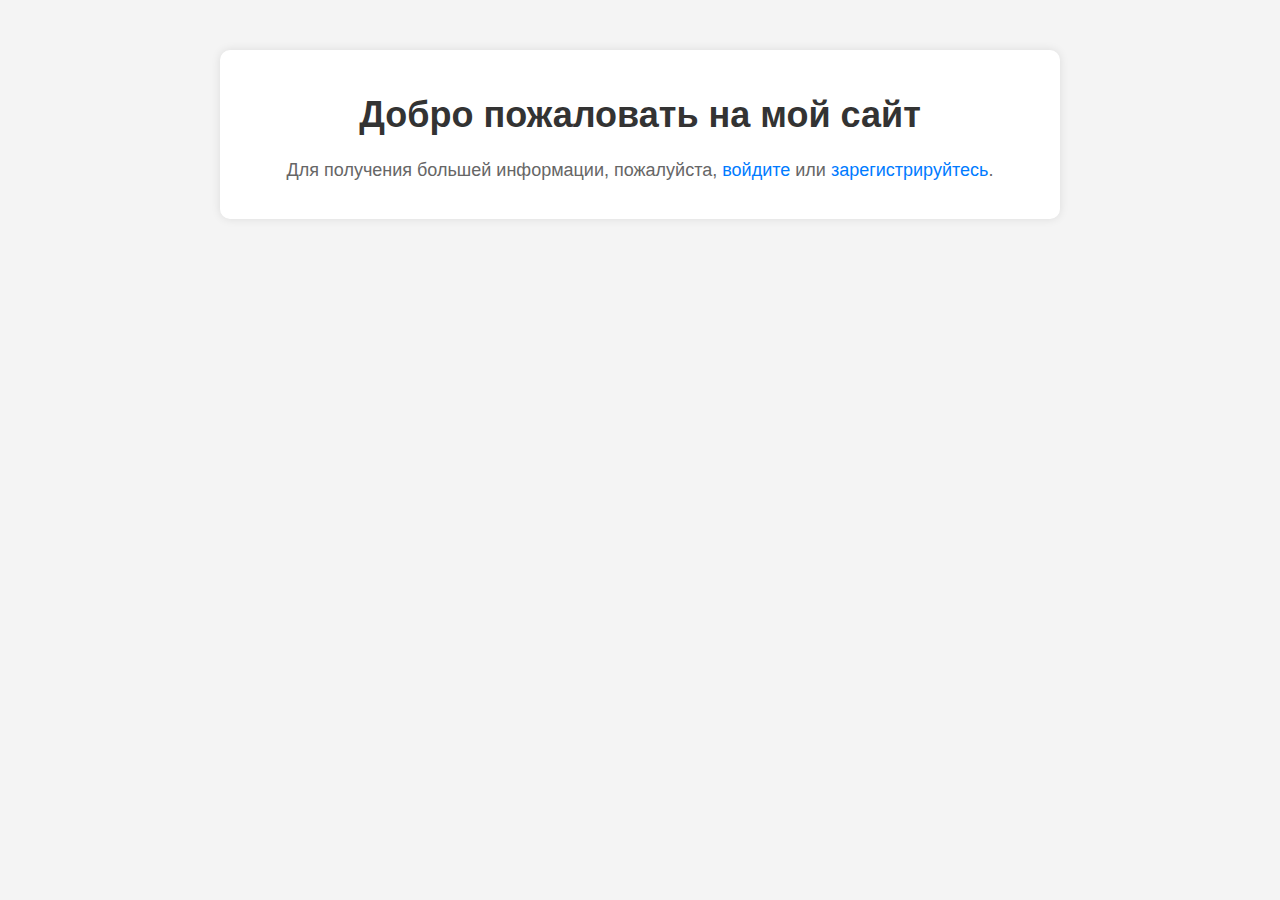
<file: index.html>
<!DOCTYPE html>
<html lang="en">
  <head>
    <meta charset="UTF-8">
    <meta name="viewport" content="width=device-width, initial-scale=1.0">
    <title>Мой сайт</title>
    <link rel="stylesheet" href="index.css">
  </head>
  <body>

    <div class="container">
      <h1>Добро пожаловать на мой сайт</h1>
      <p>Для получения большей информации, пожалуйста, <a href="log.php">войдите</a> или <a href="reg.php">зарегистрируйтесь</a>.</p>
    </div>

  </body>
</html>
</file>
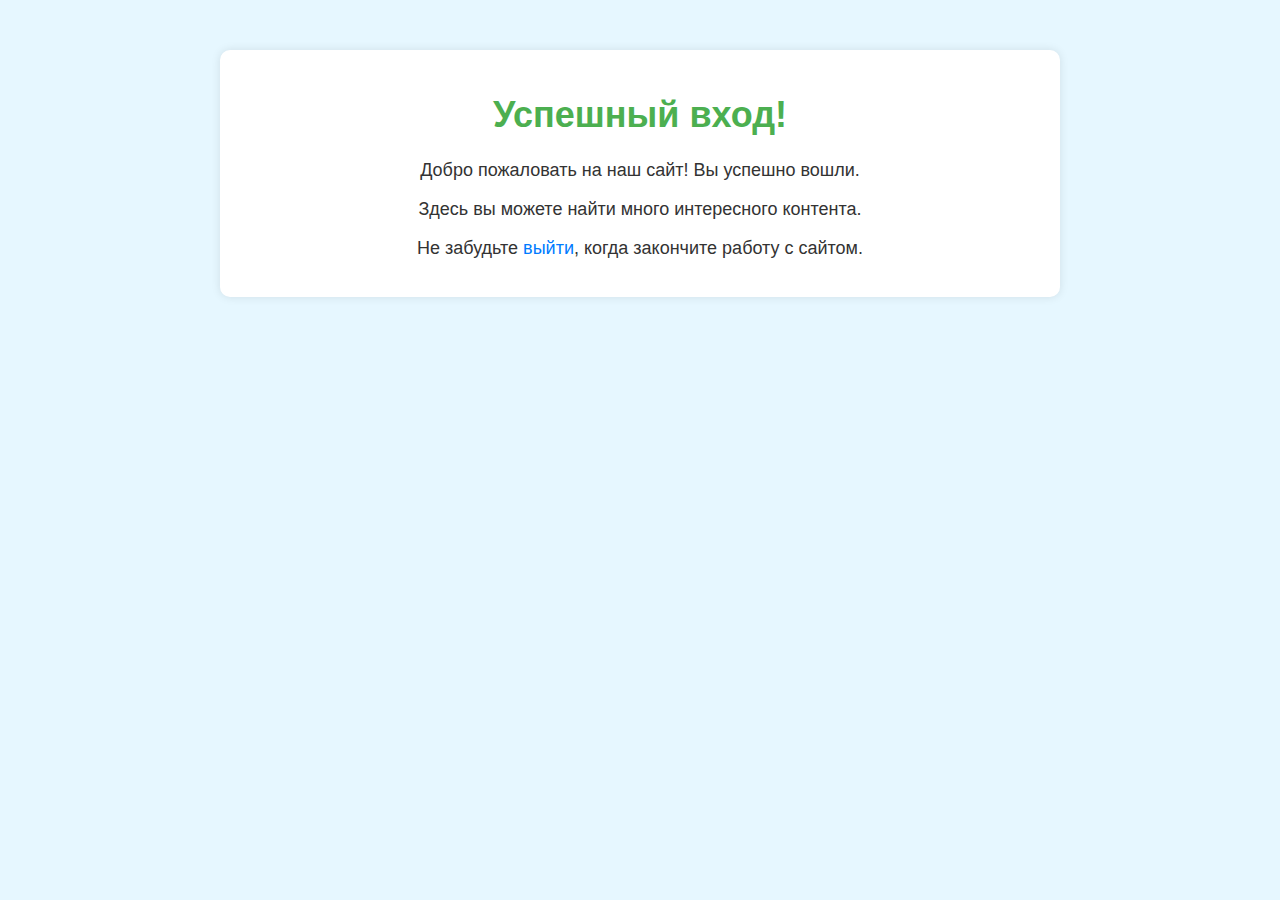
<file: sucs.html>
<!DOCTYPE html>
<html lang="en">
<head>
<meta charset="UTF-8">
<meta name="viewport" content="width=device-width, initial-scale=1.0">
<title>Успешный вход</title>
<link rel="stylesheet" href="sucs.css">
</head>
<body>

<div class="container">
  <h1>Успешный вход!</h1>
  <p>Добро пожаловать на наш сайт! Вы успешно вошли.</p>
  <p>Здесь вы можете найти много интересного контента.</p>
  <p>Не забудьте <a href="/index.html">выйти</a>, когда закончите работу с сайтом.</p>
</div>

</body>
</html>
</file>
<file: index.css>
body {
    font-family: Arial, sans-serif;
    margin: 0;
    padding: 0;
    background-color: #f4f4f4;
  }
  
  .container {
    max-width: 800px;
    margin: 50px auto;
    padding: 20px;
    background-color: #fff;
    border-radius: 10px;
    box-shadow: 0 0 10px rgba(0, 0, 0, 0.1);
  }
  
  h1 {
    font-size: 36px;
    color: #333;
    text-align: center;
  }
  
  p {
    font-size: 18px;
    color: #666;
    text-align: center;
  }
  
  a {
    color: #007bff;
    text-decoration: none;
  }
  
  a:hover {
    text-decoration: underline;
  }
</file>
<file: sucs.css>
body {
    font-family: Arial, sans-serif;
    margin: 0;
    padding: 0;
    background-color: #e6f7ff;
  }
  
  .container {
    max-width: 800px;
    margin: 50px auto;
    padding: 20px;
    background-color: #fff;
    border-radius: 10px;
    box-shadow: 0 0 10px rgba(0, 0, 0, 0.1);
    text-align: center;
  }
  
  h1 {
    font-size: 36px;
    color: #4CAF50;
  }
  
  p {
    font-size: 18px;
    color: #333;
  }
  
  a {
    color: #007bff;
    text-decoration: none;
  }
  
  a:hover {
    text-decoration: underline;
  }
</file>
